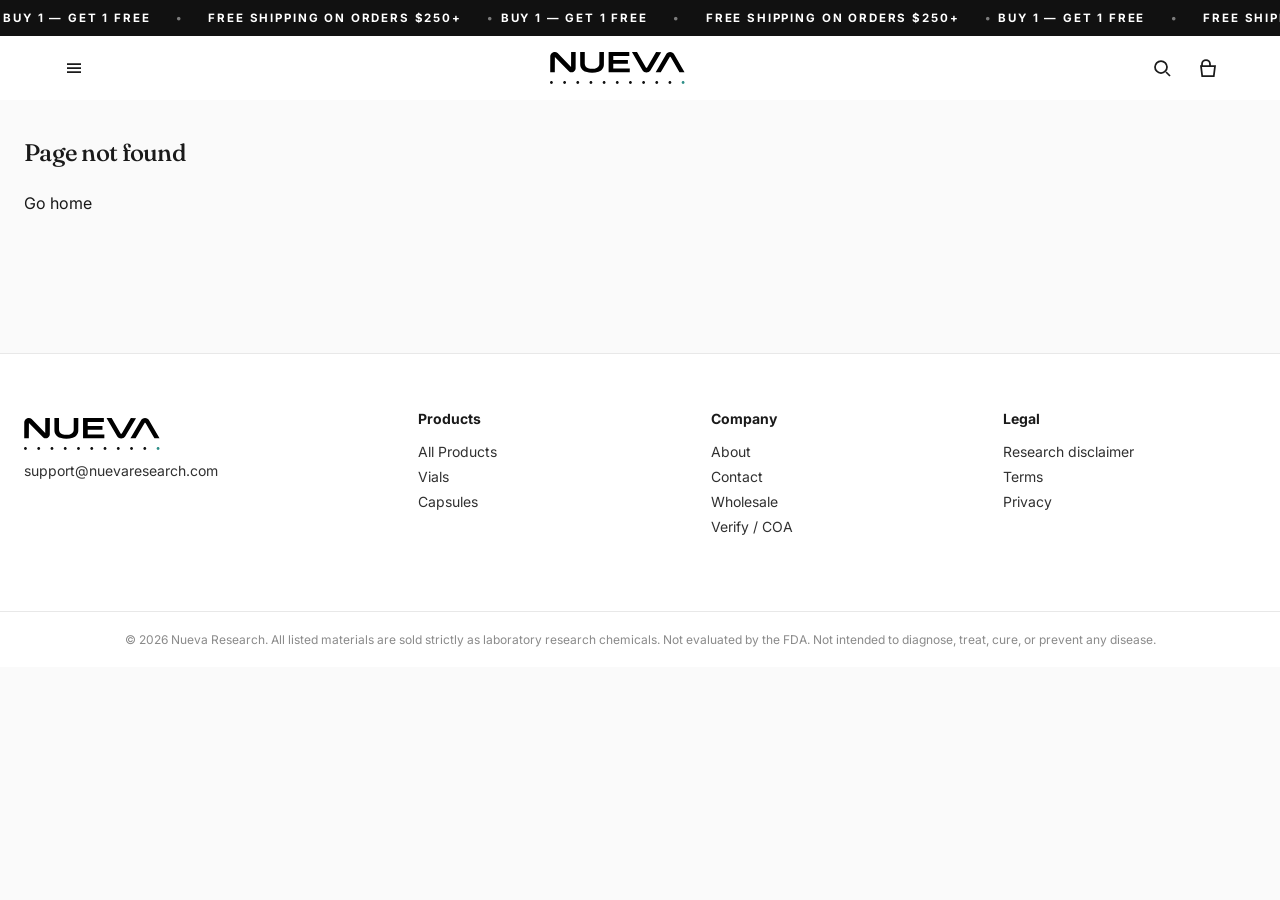
<file: index.html>
<!DOCTYPE html>
<html lang="en">
<head>
  <meta charset="utf-8">
  <meta name="viewport" content="width=device-width, initial-scale=1">
  <title>Nueva Research — research-grade peptides</title>
  <meta name="description" content="Research-grade peptides with HPLC/MS lot documentation. Research use only.">
  <meta property="og:title" content="Nueva Research">
  <meta property="og:description" content="Research-grade peptides. Research use only.">
  <meta property="og:type" content="website">
  <link rel="icon" href="/favicon.svg" type="image/svg+xml">
  <link rel="preconnect" href="https://fonts.googleapis.com">
  <link rel="preconnect" href="https://fonts.gstatic.com" crossorigin>
  <link href="https://fonts.googleapis.com/css2?family=Fraunces:opsz,wght@9..144,400;500;600&family=Inter:wght@400;500;600;700;800&display=swap" rel="stylesheet">
  <link rel="stylesheet" href="/css/site.css?v=20260916p">
</head>
<body>
  <div id="chrome"></div>
  <main id="app"></main>
  <script src="/js/app.js?v=20260916p"></script>
  <script src="/js/app-2.js?v=20260916p"></script>
</body>
</html>
</file>
<file: css/site.css>
:root {
  --bg: #fafafa;
  --paper: #ffffff;
  --well: #ffffff;
  --ink: #1a1a1a;
  --ink-2: #303030;
  --muted: #8a8a8a;
  --line: #e8e8e8;
  --display: "Fraunces", "Times New Roman", serif;
  --sans: "Inter", system-ui, sans-serif;
}
* { box-sizing: border-box; }
html, body { margin: 0; background: var(--bg); color: var(--ink); font-family: var(--sans); -webkit-font-smoothing: antialiased; }
button { font: inherit; cursor: pointer; background: none; border: 0; color: inherit; }
a { color: inherit; text-decoration: none; }
img { max-width: 100%; display: block; }
h1, h2, h3 { font-family: var(--display); font-weight: 500; letter-spacing: -0.03em; line-height: 1.08; margin: 0; }
.banner { background: var(--ink); color: var(--paper); text-align: center; font-size: 11px; font-weight: 500; letter-spacing: .14em; text-transform: uppercase; padding: 8px 16px; }
header.top { position: sticky; top: 0; z-index: 40; background: rgba(255,255,255,.92); backdrop-filter: blur(12px); border-bottom: 1px solid var(--line); }
.bar { max-width: 1280px; margin: 0 auto; height: 72px; display: flex; align-items: center; justify-content: space-between; padding: 0 24px; }
.logo { font-family: var(--display); font-size: 28px; letter-spacing: -0.045em; text-transform: lowercase; }
.icon { width: 44px; height: 44px; display: grid; place-items: center; position: relative; }
.icon svg { display: block; }
.badge { position: absolute; top: 6px; right: 6px; width: 16px; height: 16px; border-radius: 99px; background: var(--ink); color: var(--paper); font-size: 10px; display: grid; place-items: center; }
main { min-height: 60vh; }
.wrap { max-width: 1280px; margin: 0 auto; padding: 40px 24px; }
.hero { display: grid; gap: 40px; align-items: center; padding: 48px 24px 64px; max-width: 1280px; margin: 0 auto; }
@media (min-width: 960px) { .hero { grid-template-columns: 1.05fr 1fr; padding-top: 72px; gap: 24px; } }
.hero h1 { font-size: clamp(42px, 6.4vw, 76px); }
.lede { margin-top: 24px; font-size: 17px; color: var(--muted); max-width: 360px; line-height: 1.6; }
.btn { display: inline-flex; align-items: center; justify-content: center; height: 48px; padding: 0 28px; border-radius: 999px; background: var(--ink); color: var(--paper); font-size: 14px; font-weight: 500; margin-top: 8px; }
.btn.ghost { background: transparent; color: var(--ink); border: 1px solid var(--line); }
.stack { position: relative; height: 460px; max-width: 520px; width: 100%; margin: 0 auto; }
.stack a { position: absolute; width: 58%; background: #fff; border-radius: 12px; overflow: hidden; box-shadow: 0 22px 50px -18px rgba(26,26,26,.28); outline: 1px solid rgba(0,0,0,.06); }
.stack a:nth-child(1) { top: 4%; left: 30%; transform: rotate(8deg); z-index: 2; width: 56%; }
.stack a:nth-child(2) { top: 18%; left: 0; transform: rotate(-8deg); z-index: 3; width: 60%; }
.stack a:nth-child(3) { top: 50%; left: 36%; transform: rotate(5deg); z-index: 1; width: 54%; }
.stack img { aspect-ratio: 5 / 4; object-fit: contain; padding: 16px; background: #fff; }
.stats { border-top: 1px solid var(--line); border-bottom: 1px solid var(--line); background: var(--paper); }
.stats .inner { max-width: 1280px; margin: 0 auto; display: grid; }
@media (min-width: 700px) { .stats .inner { grid-template-columns: repeat(3, 1fr); } }
.stats div { text-align: center; padding: 32px 12px; }
@media (min-width: 700px) { .stats div + div { border-left: 1px solid var(--line); } }
.stats strong { display: block; font-family: var(--display); font-size: 32px; font-weight: 500; }
.stats span { color: var(--muted); font-size: 14px; }
.section-head { display: flex; justify-content: space-between; align-items: flex-end; gap: 16px; margin-bottom: 40px; }
.section-head h2 { font-size: 36px; }
.grid { display: grid; grid-template-columns: repeat(2, 1fr); gap: 40px 24px; }
@media (min-width: 960px) { .grid { grid-template-columns: repeat(4, 1fr); } }
.card .photo { aspect-ratio: 1; background: var(--paper); overflow: hidden; }
.card img { width: 100%; height: 100%; object-fit: contain; padding: 8%; transition: transform .45s ease; }
.card:hover img { transform: scale(1.03); }
.card .meta { padding: 0.8rem 1rem 0.2rem 0.15rem; }
.card-copy {
  display: block;
  padding: 0.8rem 1rem 0.2rem 0.15rem;
}
.plus { width: 36px; height: 36px; border-radius: 99px; border: 1px solid var(--line); display: grid; place-items: center; flex-shrink: 0; font-size: 20px; line-height: 1; background: var(--paper); }
.card-plus, .plus.card-plus {
  position: absolute;
  right: 0.7rem;
  bottom: 0.7rem;
  z-index: 3;
  box-shadow: 0 6px 16px rgba(17, 24, 39, 0.08);
}
.card-name {
  margin: 0;
  font-family: var(--sans);
  font-size: 1.12rem;
  font-weight: 800;
  letter-spacing: -0.035em;
  line-height: 1.15;
  color: #111827;
}
.card-strength {
  display: block;
  margin-top: 0.18rem;
  font-size: 0.82rem;
  font-weight: 600;
  letter-spacing: 0.01em;
  color: #6b7280;
}
.card-price {
  display: flex;
  align-items: baseline;
  flex-wrap: wrap;
  gap: 0.4rem 0.5rem;
  margin: 0.55rem 0 0;
}
.card-price strong {
  font-size: 1.55rem;
  font-weight: 800;
  letter-spacing: -0.045em;
  line-height: 1;
  color: #111827;
  font-variant-numeric: tabular-nums;
}
.card-price s {
  font-size: 0.95rem;
  font-weight: 500;
  color: #9ca3af;
  text-decoration: line-through;
}
.plus { width: 36px; height: 36px; border-radius: 99px; border: 1px solid var(--line); display: grid; place-items: center; flex-shrink: 0; font-size: 20px; line-height: 1; background: var(--paper); }
.plus:hover { background: var(--ink); color: var(--paper); }
.trust { background: var(--paper); border-top: 1px solid var(--line); }
.trust .inner { max-width: 1280px; margin: 0 auto; display: grid; gap: 40px; padding: 80px 24px; text-align: center; }
@media (min-width: 800px) { .trust .inner { grid-template-columns: repeat(3, 1fr); } }
.trust h3 { font-size: 26px; margin-top: 0; }
.trust p { color: var(--muted); font-size: 14px; line-height: 1.6; max-width: 280px; margin: 12px auto 0; }
footer { border-top: 1px solid var(--line); background: var(--paper); margin-top: 80px; }
.foot { max-width: 1280px; margin: 0 auto; display: grid; gap: 40px; padding: 56px 24px; }
@media (min-width: 800px) { .foot { grid-template-columns: 1.4fr 1fr 1fr 1fr; } }
.foot h4 { font-size: 14px; margin: 0 0 16px; }
.foot a, .foot p { display: block; font-size: 14px; color: var(--ink-2); margin: 8px 0; }
.legal { border-top: 1px solid var(--line); text-align: center; font-size: 12px; color: var(--muted); padding: 20px; }
.searchrow { display: flex; flex-wrap: wrap; gap: 12px; justify-content: flex-end; align-items: center; margin: 32px 0 16px; }
.searchrow input, .searchrow select { border: 1px solid var(--line); background: var(--paper); border-radius: 999px; padding: 11px 18px; font-size: 14px; outline: none; }
.searchrow input { display: none; }
.tabs { display: flex; gap: 4px; border-bottom: 1px solid var(--line); margin-bottom: 40px; }
.tabs button { position: relative; padding: 0 20px 14px; font-size: 12px; letter-spacing: .16em; text-transform: uppercase; color: var(--muted); border-bottom: 2px solid transparent; }
.tabs button.on { color: var(--ink); border-color: var(--ink); font-weight: 600; }
.tabs button.on::after { content: ""; position: absolute; left: 50%; bottom: -7px; width: 0; height: 0; border: 5px solid transparent; border-top-color: var(--ink); transform: translateX(-50%); }
.pdp { display: grid; gap: 40px; }
@media (min-width: 900px) { .pdp { grid-template-columns: 1fr 1fr; } }
.pdp .photo { background: var(--paper); overflow: hidden; }
.pdp img { aspect-ratio: 1; object-fit: contain; padding: 8%; }
.price { font-size: 30px; font-weight: 500; margin: 16px 0; }
.sizes { display: flex; flex-wrap: wrap; gap: 8px; margin: 24px 0; }
.sizes button { border: 1px solid var(--line); border-radius: 999px; padding: 8px 16px; font-size: 14px; background: var(--paper); }
.sizes button.on { background: var(--ink); color: var(--paper); border-color: var(--ink); }
.qty { display: flex; gap: 12px; align-items: center; margin-top: 24px; }
.qty .step { display: flex; align-items: center; height: 48px; border: 1px solid var(--line); border-radius: 999px; background: var(--paper); }
.qty .step button { width: 48px; font-size: 18px; }
.drawer-bg { position: fixed; inset: 0; background: rgba(26,26,26,.4); z-index: 60; }
.drawer { position: fixed; top: 0; bottom: 0; width: min(100%, 400px); background: var(--paper); z-index: 70; display: flex; flex-direction: column; }
.drawer.right { right: 0; }
.drawer.left { left: 0; }
.drawer header { display: flex; justify-content: space-between; align-items: center; padding: 16px 20px; border-bottom: 1px solid var(--line); font-size: 13px; font-weight: 700; letter-spacing: .12em; text-transform: uppercase; }
.drawer .body { flex: 1; overflow: auto; padding: 16px 20px; }
.line { display: flex; gap: 12px; padding: 16px 0; border-bottom: 1px solid var(--line); }
.line img { width: 72px; height: 72px; object-fit: contain; background: var(--paper); border-radius: 8px; }
.gate { position: fixed; inset: 0; background: var(--bg); z-index: 80; display: grid; place-items: center; padding: 40px 24px; overflow: auto; }
.gate .panel { background: transparent; max-width: 420px; width: 100%; padding: 0; border-radius: 0; }
.gate .panel h2 { font-size: 30px; margin-top: 40px; }
.gate label { display: flex; gap: 12px; align-items: flex-start; font-size: 14px; line-height: 1.5; margin: 16px 0; }
.gate .brand { font-family: var(--display); font-size: 34px; letter-spacing: -0.045em; text-transform: lowercase; text-align: center; }
.gate .sub { text-align: center; font-size: 11px; letter-spacing: .18em; text-transform: uppercase; color: var(--muted); margin-top: 8px; }
.search-drop { border-top: 1px solid var(--line); padding: 12px 24px; background: var(--paper); }
.search-drop input { width: 100%; max-width: 1280px; margin: 0 auto; display: block; border: 1px solid var(--line); border-radius: 999px; padding: 10px 18px; outline: none; }
.empty { text-align: center; padding: 48px 16px; }
.muted { color: var(--muted); }
.back { display: inline-flex; gap: 6px; color: var(--muted); font-size: 14px; margin-bottom: 24px; }
.pay { display:flex; flex-wrap:wrap; align-items:center; gap:8px; margin-top:14px; font-size:12px; color:var(--muted); }
.pay b { display:inline-flex; min-width:44px; height:28px; align-items:center; justify-content:center; border:1px solid var(--line); border-radius:4px; padding:0 6px; font-size:10px; color:var(--ink); font-weight:600; }
.chips { display:flex; flex-wrap:wrap; gap:8px; margin-top:20px; }
.chips span { border:1px solid var(--line); border-radius:999px; padding:6px 12px; font-size:11px; }
.mono { font-family: ui-monospace, SFMono-Regular, Menlo, monospace; font-size:13px; color:var(--muted); margin-top:16px; line-height:1.6; }
.pdp-total { display:flex; justify-content:space-between; align-items:flex-end; border-top:1px solid var(--line); margin-top:28px; padding-top:16px; }
.pdp-total strong { font-size:30px; font-weight:500; }
.pdp-total span { font-size:11px; letter-spacing:.16em; color:var(--muted); }
.coa { position:absolute; top:16px; right:16px; z-index:2; border:1px solid var(--line); background:#fff; border-radius:999px; padding:6px 12px; font-size:11px; font-weight:600; letter-spacing:.12em; }
.pdp .photo { position:relative; }
.sku { display:grid; grid-template-columns:80px 1fr; gap:6px; margin-top:20px; font-size:14px; }
.sku dt { color:var(--muted); }
.research { max-width:720px; margin:64px auto 0; border-top:1px solid var(--line); padding-top:48px; }
.research h2 { font-size:32px; }
.research h3 { font-size:18px; margin:28px 0 8px; }
.research p { color:var(--ink-2); line-height:1.7; }
.check { display:grid; gap:48px; }
@media (min-width: 960px) { .check { grid-template-columns: 1.15fr .85fr; } }
.check h1 { font-size:32px; margin:16px 0 8px; }
.check h3 { font-size:14px; margin:24px 0 10px; }
.check input { width:100%; height:48px; border:1px solid var(--line); border-radius:8px; padding:0 14px; font:inherit; background:#fff; margin-top:8px; }
.check .two { display:grid; grid-template-columns:1fr 1fr; gap:12px; }
.ship { display:flex; justify-content:space-between; border:1px solid var(--ink); border-radius:8px; padding:14px 16px; font-size:14px; }
.summary { border:1px solid var(--line); border-radius:12px; padding:20px; background:#fff; height:fit-content; }
.summary .line { border-bottom:1px solid var(--line); }
.sum { display:flex; justify-content:space-between; margin-top:10px; font-size:14px; }
.sum.total { font-size:16px; font-weight:600; margin-top:16px; padding-top:12px; border-top:1px solid var(--line); }
.sizes button { min-width:108px; border-radius:12px; text-align:left; padding:12px 16px; }
.sizes button small { opacity:.8; }
.kicker { font-size:11px; font-weight:500; letter-spacing:.18em; text-transform:uppercase; color:var(--muted); }
.pdp-wrapper { max-width: 1200px; margin: 0 auto; padding: 2rem; font-family: -apple-system, sans-serif; color: #111827; }
.breadcrumb { font-size: 0.875rem; color: #6b7280; margin-bottom: 2rem; }
.breadcrumb a { color: #374151; text-decoration: none; }
.pdp-container { display: grid; grid-template-columns: 1fr 1fr; gap: 4rem; }
.product-gallery .main-image img { width: 100%; border-radius: 4px; border: 1px solid #e5e7eb; background: #fff; }
.thumbnail-list { display: flex; gap: 1rem; margin-top: 1rem; }
.thumbnail-list img { width: 80px; height: 80px; object-fit: cover; border: 1px solid #e5e7eb; cursor: pointer; }
.thumbnail-list img.active-thumb { border-color: #111827; }
.product-title { font-size: 2rem; font-weight: 700; margin-bottom: 0.5rem; font-family: -apple-system, sans-serif; letter-spacing: -0.02em; }
.product-price { font-size: 1.5rem; font-weight: 600; margin-bottom: 1.5rem; }
.trust-signals { background-color: #f9fafb; padding: 1rem; border-radius: 4px; margin-bottom: 2rem; display: flex; flex-direction: column; gap: 0.5rem; }
.badge { color: #059669; font-weight: 600; }
.coa-link { color: #2563eb; text-decoration: underline; font-weight: 500; }
.add-to-cart-form { margin-bottom: 3rem; }
.quantity-selector label { font-size: 0.875rem; font-weight: 600; }
.qty-controls { display: flex; align-items: center; border: 1px solid #d1d5db; width: fit-content; border-radius: 4px; margin-top: 0.5rem; margin-bottom: 1.5rem; }
.qty-controls button, .qty-controls input { border: none; background: transparent; padding: 0.75rem 1rem; text-align: center; }
.qty-controls input { width: 4rem; }
.btn-primary-pdp { background-color: #111827; color: #ffffff; width: 100%; padding: 1rem; font-size: 1.125rem; font-weight: 600; text-transform: uppercase; cursor: pointer; border: none; border-radius: 4px; transition: background-color 0.2s; }
.btn-primary-pdp:hover { background-color: #374151; }
.product-accordion details { border-top: 1px solid #e5e7eb; padding: 1rem 0; }
.product-accordion summary { font-weight: 600; cursor: pointer; list-style: none; }
.accordion-content { margin-top: 1rem; color: #4b5563; line-height: 1.6; }
.strength-list { display: flex; flex-wrap: wrap; gap: 0.5rem; margin: 0.5rem 0 1.25rem; }
.strength { border: 1px solid #d1d5db; background: #fff; padding: 0.5rem 0.9rem; font-size: 0.875rem; cursor: pointer; border-radius: 4px; }
.strength.on { background: #111827; color: #fff; border-color: #111827; }
@media (max-width: 768px) { .pdp-container { grid-template-columns: 1fr; gap: 2rem; } }

.amino-pdp {
  max-width: 1180px;
  margin: 0 auto;
  padding: 1.5rem 1.25rem 4rem;
  display: grid;
  gap: 2.5rem;
  color: #111827;
  font-family: Inter, -apple-system, sans-serif;
}
@media (min-width: 960px) {
  .amino-pdp { grid-template-columns: 1.05fr 0.95fr; gap: 4rem; padding-top: 2rem; }
}
.amino-well {
  position: relative;
  background: #f7f7f8;
  border-radius: 1.25rem;
  overflow: hidden;
  aspect-ratio: 1;
  display: grid;
  place-items: center;
}
.amino-sale {
  position: absolute;
  top: 1rem;
  left: 1rem;
  z-index: 2;
  background: #ef4444;
  color: #fff;
  font-size: 0.75rem;
  font-weight: 800;
  border-radius: 999px;
  padding: 0.28rem 0.55rem;
  letter-spacing: 0.02em;
}
.bogo-banner {
  background: #ecfdf5;
  border: 1px solid #bbf7d0;
  border-radius: 1rem;
  padding: 1rem 1.2rem;
  margin: 0 0 1.5rem;
}
.bogo-banner strong {
  display: block;
  color: #15803d;
  font-size: 1.08rem;
  font-weight: 800;
  margin-bottom: 0.2rem;
}
.bogo-banner p {
  margin: 0;
  color: #16a34a;
  font-size: 0.95rem;
  font-weight: 500;
}
.bogo-pill {
  display: inline-block;
  margin-left: 0.4rem;
  background: #22c55e;
  color: #fff;
  font-size: 0.62rem;
  font-weight: 800;
  letter-spacing: 0.08em;
  border-radius: 0.35rem;
  padding: 0.16rem 0.4rem;
  vertical-align: middle;
}
.amino-price .was {
  color: #9ca3af;
  text-decoration: line-through;
  font-size: 1.35rem;
  font-weight: 600;
  letter-spacing: 0;
}
.bogo-copy {
  color: #16a34a;
  font-weight: 600;
  font-size: 0.98rem;
  line-height: 1.45;
  margin: 0.35rem 0 0.4rem;
}
.amino-save {
  display: inline-block;
  margin-top: 0.5rem;
  background: #dcfce7;
  color: #15803d;
  font-size: 0.78rem;
  font-weight: 700;
  font-style: normal;
  border-radius: 999px;
  padding: 0.2rem 0.55rem;
}
.amino-total > div:first-child { display: flex; flex-direction: column; align-items: flex-start; }
.amino-well img { width: 86%; height: 86%; object-fit: contain; }
.amino-thumbs { display: flex; gap: 0.75rem; margin-top: 0.9rem; }
.amino-thumbs button {
  width: 72px; height: 72px; padding: 0; border-radius: 0.7rem;
  border: 1px solid #e5e7eb; overflow: hidden; background: #fff;
}
.amino-thumbs button.on { border-color: #111827; box-shadow: 0 0 0 1px #111827; }
.amino-thumbs img { width: 100%; height: 100%; object-fit: cover; }
.amino-thumbs img.coa-thumb { object-position: top center; }
.amino-buy { position: relative; }
.amino-buy-head {
  display: flex;
  align-items: flex-start;
  justify-content: space-between;
  gap: 1rem;
}
.amino-heart {
  width: 44px;
  height: 44px;
  border: 1px solid #e5e7eb;
  border-radius: 999px;
  background: #fff;
  color: #111827;
  display: grid;
  place-items: center;
  flex-shrink: 0;
}
.amino-heart.on { color: #111827; }
.amino-kicker {
  font-size: 0.95rem; font-style: italic; color: #9ca3af; margin: 0.35rem 0 0.15rem;
  font-family: Georgia, "Times New Roman", serif;
}
.amino-title {
  font-family: Inter, -apple-system, sans-serif !important;
  font-size: clamp(2.6rem, 5.4vw, 3.65rem);
  font-weight: 800;
  letter-spacing: -0.045em;
  line-height: 0.92;
  color: #111827;
  margin: 0 0 1.1rem;
}
.amino-verified {
  display: inline-flex; align-items: center; gap: 0.45rem;
  background: #ecfdf5; color: #059669; border-radius: 999px;
  padding: 0.4rem 0.95rem; font-size: 0.86rem; font-weight: 600; margin-bottom: 0.95rem;
}
.amino-verified::before { content: "✓"; font-weight: 700; }
.amino-chips { display: flex; flex-wrap: wrap; gap: 0.55rem; margin-bottom: 1.15rem; }
.amino-chips span {
  border: 1px solid #e5e7eb; border-radius: 999px; padding: 0.42rem 0.9rem;
  font-size: 0.82rem; color: #4b5563; letter-spacing: 0.01em;
}
.amino-chips .pure { color: #059669; }
.amino-short { color: #374151; font-size: 1.05rem; margin: 0 0 1.6rem; }
.amino-field { margin: 1.35rem 0 1.1rem; }
.amino-field p { font-size: 0.98rem; font-weight: 700; margin: 0 0 0.65rem; color: #111827; }
.amino-strength { display: flex; flex-wrap: wrap; gap: 0.55rem; }
.amino-strength button {
  min-width: 108px; border: 1.5px solid #d1d5db; background: #fff;
  border-radius: 0.8rem; padding: 0.78rem 1.1rem; font-weight: 600; font-size: 0.98rem;
  color: #111827;
}
.amino-strength button.on { border-color: #111827; box-shadow: 0 0 0 1px #111827; }
.amino-price {
  font-size: 2.15rem; font-weight: 800; letter-spacing: -0.03em;
  margin: 0.2rem 0 0.15rem; display: flex; align-items: baseline; gap: 0.45rem;
}
.amino-price small { font-size: 1rem; font-weight: 500; color: #6b7280; }
.amino-qty { display: flex; align-items: center; gap: 0.85rem; }
.amino-qty button {
  width: 52px; height: 52px; border: 1px solid #e5e7eb; border-radius: 0.8rem;
  background: #fff; font-size: 1.25rem; color: #111827;
}
.amino-qty span {
  min-width: 1.5rem; text-align: center; font-size: 1.15rem; font-weight: 500;
}
.amino-total {
  display: flex; justify-content: space-between; align-items: center;
  gap: 1rem; background: #f0fdf4; border: 1px solid #bbf7d0;
  border-radius: 1rem; padding: 1.15rem 1.25rem; margin: 1.5rem 0 1.1rem;
}
.amino-total strong { display: block; font-size: 1.02rem; color: #111827; }
.amino-total span { color: #16a34a; font-size: 0.92rem; font-weight: 500; }
.amino-total-price { text-align: right; font-size: 2rem; font-weight: 800; letter-spacing: -0.03em; line-height: 1; }
.amino-total-price small {
  display: block; font-size: 0.68rem; font-weight: 700; letter-spacing: 0.16em;
  color: #9ca3af; margin-top: 0.35rem;
}
.amino-atc {
  width: 100%; background: #111827; color: #fff; border: 0;
  border-radius: 0.85rem; padding: 1rem; font-size: 1.05rem; font-weight: 700;
}
.amino-atc:hover { background: #1f2937; }
.amino-coa {
  display: block; width: 100%; margin-top: 0.75rem; background: none; border: 0;
  color: #2563eb; text-decoration: underline; font-weight: 600; font-size: 0.9rem;
}
.coa-image { width: 100%; border-radius: 8px; border: 1px solid #e5e7eb; background: #f3f4f6; display: block; }
.coa-download {
  display: inline-block;
  margin: 0.85rem 0 0;
  color: #2563eb;
  font-weight: 700;
  text-decoration: underline;
}
.modal-overlay {
  display: none; position: fixed; inset: 0; z-index: 80;
  align-items: center; justify-content: center;
  background: rgba(17, 24, 39, 0.55); padding: 1.5rem;
}
.modal-content {
  background: #fff; color: #111827; width: min(720px, 100%);
  max-height: 90vh; overflow: auto; border-radius: 12px;
}
.modal-header {
  display: flex; justify-content: space-between; align-items: center;
  gap: 1rem; padding: 1rem 1.25rem; border-bottom: 1px solid #e5e7eb;
}
.close-modal { font-size: 1.75rem; line-height: 1; background: none; border: 0; cursor: pointer; }
.modal-body { padding: 1.25rem; }
.coa-sheet { border: 1px solid #e5e7eb; padding: 1.25rem; background: #f9fafb; }
.coa-sheet dl { display: grid; gap: 0.5rem; }
.coa-sheet dl div { display: grid; grid-template-columns: 140px 1fr; font-size: 0.9rem; }
.coa-sheet dt { color: #6b7280; }
.coa-sheet dd { margin: 0; font-family: ui-monospace, Menlo, monospace; }
.checkout-page { background: #f4f4f5; }
.checkout-grid {
  max-width: 1100px; margin: 0 auto; padding: 2rem 1.25rem 4rem;
  display: grid; gap: 2rem;
}
@media (min-width: 960px) {
  .checkout-grid { grid-template-columns: 1.15fr 0.85fr; gap: 3rem; }
}
.checkout-grid h1 {
  font-family: Inter, sans-serif !important; font-weight: 800; font-size: 1.75rem;
  letter-spacing: -0.03em; margin: 0.3rem 0 0.4rem;
}
.checkout-grid label { display: block; font-size: 0.8rem; font-weight: 600; margin: 0.9rem 0 0.35rem; }
.checkout-grid input {
  width: 100%; height: 48px; border: 1px solid #d1d5db; border-radius: 8px;
  padding: 0 14px; background: #fff; font: inherit;
}
.checkout-split { display: grid; grid-template-columns: 1fr 1fr; gap: 0.75rem; }
.checkout-pay {
  width: 100%; margin-top: 1.25rem; height: 52px; border: 0; border-radius: 8px;
  background: #111827; color: #fff; font-weight: 700; font-size: 1rem;
}
.checkout-summary {
  background: #fff; border: 1px solid #e5e7eb; border-radius: 12px;
  padding: 1.25rem; height: fit-content;
}
.checkout-line { display: flex; gap: 0.75rem; padding: 0.85rem 0; border-bottom: 1px solid #f3f4f6; }
.checkout-line img { width: 64px; height: 64px; object-fit: contain; background: #f7f7f8; border-radius: 8px; }
.checkout-sumrow { display: flex; justify-content: space-between; margin-top: 0.6rem; font-size: 0.95rem; }
.checkout-sumrow.total { font-size: 1.15rem; font-weight: 800; margin-top: 1rem; padding-top: 0.85rem; border-top: 1px solid #e5e7eb; }

.amino-header {
  display: grid;
  grid-template-columns: 44px 1fr 88px;
  align-items: center;
  height: 64px;
  max-width: 1200px;
  margin: 0 auto;
  padding: 0 0.75rem;
  background: #fff;
}
.amino-logo {
  justify-self: center;
  font-family: "Fraunces", Georgia, serif;
  font-size: 1.7rem;
  letter-spacing: -0.04em;
  text-transform: lowercase;
  line-height: 1;
  color: #111827;
}
.home-hero {
  position: relative;
  min-height: calc(100svh - 64px);
  background: #070b14;
  color: inherit;
  overflow: hidden;
}
.home-hero-img {
  position: absolute;
  inset: 0;
  width: 100%;
  height: 100%;
  object-fit: cover;
  object-position: 78% center;
}
.home-hero::after {
  content: "";
  position: absolute;
  inset: 0;
  background: linear-gradient(
    90deg,
    rgba(7, 11, 20, 0.72) 0%,
    rgba(7, 11, 20, 0.28) 42%,
    rgba(7, 11, 20, 0.05) 68%,
    transparent 100%
  );
}
.home-hero-copy {
  position: relative;
  z-index: 1;
  max-width: 1180px;
  margin: 0 auto;
  padding: 3.5rem 1.25rem 4.5rem;
}
.home-kicker {
  display: inline-flex;
  align-items: center;
  border: 1px solid rgba(255, 255, 255, 0.3);
  border-radius: 999px;
  padding: 0.4rem 0.95rem;
  font-size: 0.68rem;
  letter-spacing: 0.18em;
  text-transform: uppercase;
  color: rgba(255, 255, 255, 0.9);
}
.home-hero h1 {
  font-family: Inter, sans-serif !important;
  font-weight: 800;
  font-size: clamp(2.85rem, 10vw, 5.1rem);
  line-height: 0.92;
  letter-spacing: -0.045em;
  margin: 1.05rem 0 1.5rem;
  max-width: 11ch;
}
.home-hero h1 em { color: #5ec4b6; font-style: normal; }
.home-cta { display: flex; flex-wrap: wrap; gap: 0.85rem 1.15rem; align-items: center; }
.home-cta-fill {
  background: #5aaea8;
  color: #fff;
  font-weight: 800;
  letter-spacing: 0.1em;
  text-transform: uppercase;
  padding: 0.95rem 1.35rem;
  border-radius: 0.65rem;
  font-size: 0.78rem;
}
.home-cta-ghost {
  color: #fff;
  font-weight: 800;
  letter-spacing: 0.12em;
  text-transform: uppercase;
  font-size: 0.78rem;
}
.home-note {
  margin: 1.35rem 0 0;
  font-size: 0.66rem;
  letter-spacing: 0.18em;
  text-transform: uppercase;
  color: rgba(255, 255, 255, 0.55);
}
.home-trust {
  display: grid;
  grid-template-columns: repeat(3, 1fr);
  gap: 0.4rem;
  max-width: 1100px;
  margin: 0 auto;
  padding: 1.15rem 0.85rem 1.25rem;
}
.home-trust article {
  display: flex;
  gap: 0.45rem;
  align-items: flex-start;
  min-width: 0;
}
.home-trust-icon { width: 22px; height: 22px; color: #5aaea8; flex-shrink: 0; margin-top: 2px; }
.home-trust h3 { font-size: 0.78rem; font-weight: 800; margin: 0; letter-spacing: -0.02em; line-height: 1.2; }
.home-trust p {
  font-size: 0.58rem;
  letter-spacing: 0.1em;
  text-transform: uppercase;
  color: #9ca3af;
  margin: 0.2rem 0 0;
  font-weight: 600;
}
@media (min-width: 768px) {
  .home-trust { padding: 1.6rem 1.5rem; gap: 1rem; }
  .home-trust article { gap: 0.85rem; }
  .home-trust-icon { width: 28px; height: 28px; }
  .home-trust h3 { font-size: 1.08rem; }
  .home-trust p { font-size: 0.7rem; letter-spacing: 0.14em; }
}
.home-best { max-width: 1180px; margin: 0 auto; padding: 0.5rem 0 3rem; }
.home-best-head {
  display: grid;
  grid-template-columns: 1fr auto;
  align-items: end;
  gap: 0.35rem 1rem;
  padding: 0 1.25rem 1.1rem;
  position: relative;
}
.home-best-head p {
  grid-column: 1;
  font-size: 0.75rem;
  letter-spacing: 0.18em;
  text-transform: uppercase;
  color: #d1d5db;
  font-weight: 700;
  margin: 0;
}
.home-best-head h2 {
  grid-column: 1;
  font-size: 2rem;
  font-weight: 800;
  letter-spacing: -0.03em;
  margin: 0;
}
.home-best-nav { grid-column: 2; grid-row: 1 / span 2; display: flex; gap: 0.45rem; align-self: center; }
.home-best-nav button {
  width: 40px; height: 40px; border-radius: 999px; border: 1px solid #e5e7eb;
  background: #fff; display: grid; place-items: center;
}
.home-best-row {
  display: flex;
  gap: 1.15rem;
  overflow-x: auto;
  scroll-snap-type: x mandatory;
  padding: 0 1.35rem 0.85rem;
  scrollbar-width: none;
}
.home-best-row::-webkit-scrollbar { display: none; }
.home-best-card { flex: 0 0 78%; scroll-snap-align: start; }
@media (min-width: 640px) { .home-best-card { flex-basis: 42%; } }
@media (min-width: 1024px) { .home-best-card { flex-basis: 23.5%; } }
.home-cats { max-width: 1180px; margin: 0 auto; padding: 1.4rem 1.25rem 3rem; }
.home-cats h2 { font-size: 1.7rem; font-weight: 800; letter-spacing: -0.03em; margin: 0 0 1rem; }
.home-cat-grid { display: grid; grid-template-columns: 1fr 1fr; gap: 0.65rem; }
@media (min-width: 768px) { .home-cat-grid { grid-template-columns: repeat(3, 1fr); } }
.home-cat {
  display: flex;
  align-items: center;
  min-height: 58px;
  border: 1px solid #e5e7eb;
  border-radius: 0.9rem;
  padding: 1.05rem 1rem;
  font-size: 0.98rem;
  font-weight: 700;
  line-height: 1.25;
  background: #fff;
  box-shadow: 0 1px 2px rgba(17, 24, 39, 0.04);
}
.home-strip {
  background: #070b14;
  color: #fff;
  text-align: center;
  padding: 2.4rem 1.25rem;
}
.home-strip p { font-size: 1.35rem; font-weight: 800; margin: 0 0 0.9rem; letter-spacing: -0.03em; }
.home-strip a {
  display: inline-flex;
  background: #5aaea8;
  color: #fff;
  font-weight: 800;
  letter-spacing: 0.1em;
  text-transform: uppercase;
  font-size: 0.75rem;
  padding: 0.85rem 1.25rem;
  border-radius: 0.65rem;
}



header.top { border-bottom: 0; background: #fff; }
.photo { position: relative; background: #f7f7f8; border-radius: 12px; }
.card-bogo { position: absolute; top: 16px; right: 12px; z-index: 2; background: #22c55e; color: #fff; font-size: 10px; font-weight: 800; padding: 2px 6px; border-radius: 6px; letter-spacing: .06em; }
.bogo-mini {
  display: inline-flex;
  margin-top: 0.5rem;
  padding: 0.28rem 0.6rem;
  background: #ecfdf5;
  color: #15803d;
  border: 1px solid #bbf7d0;
  font-size: 0.72rem;
  font-weight: 800;
  letter-spacing: 0.01em;
  border-radius: 999px;
}

.photo { background: #fff !important; }
.amino-well { background: #fff !important; }

.home-hero-inner { position: relative; z-index: 2; min-height: calc(100svh - 64px); max-width: 1240px; margin: 0 auto; padding: 2.4rem 1.15rem 0; }
.home-hero-stage { position: absolute; right: -10%; top: 4%; bottom: -8%; width: 78%; z-index: 1; }
.hero-vial { position: absolute; bottom: 4%; display: flex; flex-direction: column; align-items: center; text-align: center; }
.hero-vial img { width: 100%; height: auto; filter: drop-shadow(0 32px 48px rgba(0,0,0,.55)); }
.hero-vial span { margin-top: .35rem; background: rgba(255,255,255,.12); border: 1px solid rgba(255,255,255,.22); color: #fff; font-size: .7rem; font-weight: 700; padding: .28rem .7rem; border-radius: 999px; }
.hero-vial.front { right: 32%; width: 58%; z-index: 3; }
.hero-vial.back { right: 2%; width: 50%; z-index: 2; }
@media (min-width: 900px) {
  .home-hero-inner { display: grid; grid-template-columns: minmax(300px,.78fr) 1.22fr; align-items: center; padding: 1.5rem 1.5rem 0; }
  .home-hero-stage { position: relative; right: auto; top: auto; bottom: auto; width: auto; height: calc(100svh - 88px); }
  .hero-vial.front { width: 58%; right: 26%; bottom: 2%; }
  .hero-vial.back { width: 50%; right: -2%; bottom: 6%; }
}
.home-hero-copy { max-width: 22rem; }

.home-hero { background: radial-gradient(ellipse 50% 46% at 72% 78%, rgba(90,174,168,.16), transparent 70%), #f4f6f6 !important; color: #111827 !important; }
.home-hero-copy { color: #111827; }
.home-hero h1 { color: #111827 !important; }
.home-hero h1 em { color: #2f8f88 !important; }
.home-cta-fill { background: #111827 !important; }
.home-cta-ghost { color: #111827 !important; }
.home-kicker { color: #4b5563 !important; border-color: #d1d5db !important; background: #fff; }
.home-note { color: #9ca3af !important; }
.home-hero-stage { width: 88%; }
.hero-vial { height: 100%; bottom: 0; }
.hero-vial img { height: 86%; width: auto; max-width: none; filter: drop-shadow(0 18px 28px rgba(17,24,39,.18)); }
.hero-vial span { background: #fff; color: #111827; border: 1px solid #e5e7eb; }
.hero-vial.front { right: 18%; }
.hero-vial.back { right: -6%; height: 92%; }


/* === 2026-09-16 home / cart / ticker / nfc === */
html, body { overflow-x: hidden; }
.foot-logo { height: 32px; width: auto; display: block; margin-bottom: 12px; }
.check .logo { margin: 0 0 8px; line-height: 0; }
.check .logo img { height: 28px; width: auto; display: block; }
.tabs { overflow-x: auto; -webkit-overflow-scrolling: touch; scrollbar-width: none; }
.tabs::-webkit-scrollbar { display: none; }

.promo-ticker {
  background: #111111;
  color: #fff;
  overflow: hidden;
  height: 36px;
}
.promo-track {
  display: flex;
  width: max-content;
  height: 100%;
  align-items: center;
  animation: promo-ticker 32s linear infinite;
}
.promo-track p {
  display: flex;
  align-items: center;
  gap: 1.6rem;
  margin: 0;
  padding: 0 0.2rem;
  font-size: 0.72rem;
  font-weight: 700;
  letter-spacing: 0.16em;
  text-transform: uppercase;
  white-space: nowrap;
}
.promo-dot { opacity: 0.45; }
@keyframes promo-ticker {
  from { transform: translateX(0); }
  to { transform: translateX(-50%); }
}

.amino-logo {
  justify-self: center;
  display: flex !important;
  align-items: center;
  line-height: 0;
  font-size: 0 !important;
  text-transform: none !important;
}
.amino-logo img {
  height: 32px;
  width: auto;
  display: block;
}

.home-hero {
  position: relative;
  min-height: calc(100svh - 64px);
  background:
    radial-gradient(ellipse 42% 38% at 70% 72%, rgba(47, 143, 136, 0.12), transparent 62%),
    linear-gradient(180deg, #fbfaf7 0%, #eeeae3 100%) !important;
  color: #111827 !important;
  overflow: hidden;
}
.home-hero-inner {
  position: relative;
  z-index: 2;
  min-height: calc(100svh - 64px);
  max-width: 1320px;
  margin: 0 auto;
  padding: 2.2rem 1.1rem 0;
}
.home-hero-stage {
  position: absolute;
  right: -12%;
  top: 0;
  bottom: 0;
  width: 92% !important;
  z-index: 1;
}
.hero-floor {
  position: absolute;
  left: 10%;
  right: 4%;
  bottom: 7%;
  height: 16%;
  background: radial-gradient(ellipse at center, rgba(28, 25, 21, 0.16), transparent 68%);
  filter: blur(10px);
  pointer-events: none;
}
.hero-vial {
  position: absolute;
  display: flex;
  flex-direction: column;
  align-items: center;
  text-align: center;
  transform-origin: 50% 100%;
  height: auto;
}
.hero-vial img {
  height: 100% !important;
  width: auto;
  max-width: none;
  filter: drop-shadow(0 22px 30px rgba(28, 25, 21, 0.16));
  transition: transform 0.4s ease;
}
.hero-vial:hover img { transform: translateY(-12px); }
.hero-vial span {
  position: absolute;
  bottom: 11%;
  background: #fff !important;
  border: 1px solid #e7e2d9 !important;
  color: #1c1915 !important;
  font-size: 0.7rem;
  font-weight: 700;
  letter-spacing: 0.04em;
  padding: 0.28rem 0.75rem;
  border-radius: 999px;
  box-shadow: 0 8px 18px rgba(28, 25, 21, 0.08);
  white-space: nowrap;
}
.hero-vial.b { right: -6%; bottom: -12%; height: 105% !important; z-index: 3; transform: rotate(5deg); opacity: 0.95; }
.hero-vial.a {
  right: 14%;
  bottom: -18%;
  height: 132% !important;
  z-index: 4;
  transform: rotate(-3.5deg);
  opacity: 0.78;
  -webkit-mask-image: linear-gradient(90deg, transparent 0%, rgba(0,0,0,0.28) 18%, #000 48%);
  mask-image: linear-gradient(90deg, transparent 0%, rgba(0,0,0,0.28) 18%, #000 48%);
}
@media (min-width: 900px) {
  .home-hero-inner {
    display: grid;
    grid-template-columns: minmax(280px, 34%) 1fr;
    align-items: start;
    padding: 11vh 1.5rem 0;
  }
  .home-hero-stage {
    position: relative;
    right: auto;
    width: auto !important;
    height: calc(100svh - 64px);
    margin-top: -11vh;
  }
  .hero-vial.b { right: -12%; height: 118% !important; bottom: -14%; }
  .hero-vial.a { right: 12%; height: 142% !important; bottom: -22%; }
}
.home-hero::after { display: none; }
.home-hero::before {
  content: "";
  position: absolute;
  inset: 0 auto 0 0;
  width: min(58%, 640px);
  z-index: 2;
  pointer-events: none;
  background: linear-gradient(
    90deg,
    #fbfaf7 0%,
    rgba(251, 250, 247, 0.92) 42%,
    rgba(251, 250, 247, 0.55) 72%,
    transparent 100%
  );
}
.home-hero-copy {
  position: relative;
  z-index: 5;
  max-width: 26rem;
  padding: 0.35rem 1.5rem 1.5rem 0;
  color: #111827;
}
.home-kicker {
  display: inline-flex;
  align-items: center;
  gap: 0.55rem;
  border: 1px solid #e7e2d9 !important;
  border-radius: 999px;
  padding: 0.45rem 1rem 0.45rem 0.8rem;
  font-size: 0.68rem;
  letter-spacing: 0.18em;
  text-transform: uppercase;
  color: #1c1915 !important;
  background: #fff;
  box-shadow: 0 8px 20px rgba(28, 25, 21, 0.06);
}
.pulse-dot {
  width: 8px;
  height: 8px;
  border-radius: 50%;
  background: #22c55e;
  box-shadow: 0 0 0 0 rgba(34, 197, 94, 0.65);
  animation: pulse-dot 1.5s ease-out infinite;
  flex-shrink: 0;
}
@keyframes pulse-dot {
  0% { transform: scale(1); box-shadow: 0 0 0 0 rgba(34, 197, 94, 0.55); opacity: 1; }
  70% { transform: scale(1.05); box-shadow: 0 0 0 10px rgba(34, 197, 94, 0); opacity: 0.55; }
  100% { transform: scale(1); box-shadow: 0 0 0 0 rgba(34, 197, 94, 0); opacity: 1; }
}
.home-hero h1 {
  font-family: Inter, sans-serif !important;
  font-weight: 800;
  font-size: clamp(2.7rem, 8vw, 4.6rem);
  line-height: 0.92;
  letter-spacing: -0.045em;
  margin: 1.05rem 0 1.5rem;
  max-width: 11ch;
  color: #111827 !important;
  text-shadow: 0 1px 0 rgba(251, 250, 247, 0.8);
}
.home-hero h1 em { color: #2f8f88 !important; font-style: normal; }
.home-cta { display: flex; flex-wrap: wrap; gap: 0.85rem 1.15rem; align-items: center; }
.home-cta-fill {
  background: #111827 !important;
  color: #fff;
  font-weight: 800;
  letter-spacing: 0.1em;
  text-transform: uppercase;
  padding: 0.95rem 1.35rem;
  border-radius: 0.65rem;
  font-size: 0.78rem;
}
.home-cta-ghost {
  color: #111827 !important;
  background: #fff;
  border: 1px solid #d6d3cd;
  font-weight: 800;
  letter-spacing: 0.12em;
  text-transform: uppercase;
  font-size: 0.78rem;
  padding: 0.9rem 1.15rem;
  border-radius: 0.65rem;
}
.home-note {
  display: flex;
  width: max-content;
  max-width: calc(100% - 2rem);
  align-items: center;
  gap: 0.45rem;
  margin: -0.9rem auto 0.15rem;
  position: relative;
  z-index: 6;
  padding: 0.55rem 0.95rem;
  font-size: 0.78rem !important;
  font-weight: 700;
  letter-spacing: 0.04em !important;
  text-transform: none !important;
  color: #166534 !important;
  background: #ecfdf5;
  border: 1px solid #bbf7d0;
  border-radius: 999px;
  box-shadow: 0 10px 22px rgba(28, 25, 21, 0.08);
}
.home-note::before {
  content: "✓";
  font-size: 0.9rem;
  font-weight: 800;
  color: #16a34a;
}

.home-trust-wrap {
  container-type: inline-size;
  container-name: trust;
}
.home-trust {
  display: flex !important;
  flex-direction: column;
  grid-template-columns: none;
  gap: 0.55rem;
  max-width: 1100px;
  margin: 0 auto;
  padding: 1.1rem 1rem 1.35rem;
}
.home-trust article {
  display: flex;
  gap: 0.75rem;
  align-items: center;
  min-width: 0;
  background: #f6f8f8;
  border: 1px solid #e8eeee;
  border-radius: 1rem;
  padding: 0.85rem 0.95rem;
}
.home-trust-badge {
  width: 42px;
  height: 42px;
  border-radius: 0.85rem;
  background: #e6f4f2;
  color: #2f8f88;
  display: grid;
  place-items: center;
  flex-shrink: 0;
}
.home-trust-badge svg { width: 20px; height: 20px; }
.home-trust h3 {
  font-size: 0.95rem;
  font-weight: 800;
  margin: 0;
  letter-spacing: -0.03em;
  line-height: 1.15;
}
.home-trust p {
  font-size: 0.68rem;
  letter-spacing: 0.12em;
  text-transform: uppercase;
  color: #6b7280;
  margin: 0.22rem 0 0;
  font-weight: 700;
}
@container trust (min-width: 840px) {
  .home-trust {
    display: grid !important;
    grid-template-columns: repeat(3, 1fr);
    padding: 1.75rem 1.5rem;
    gap: 1rem;
  }
  .home-trust article { padding: 1.05rem 1.15rem; gap: 0.95rem; }
  .home-trust-badge { width: 48px; height: 48px; }
  .home-trust-badge svg { width: 22px; height: 22px; }
  .home-trust h3 { font-size: 1.05rem; }
}

.nfc-band {
  display: grid;
  grid-template-columns: 1fr;
  background: #fff;
  border-top: 1px solid #eee;
}
.nfc-copy { padding: 2.4rem 1.35rem 2.2rem; max-width: 560px; }
.nfc-kicker {
  display: flex;
  align-items: center;
  gap: 0.85rem;
  color: #2f8f88;
  font-size: 0.72rem;
  font-weight: 700;
  letter-spacing: 0.18em;
  text-transform: uppercase;
  margin: 0 0 1.1rem;
}
.nfc-kicker::after {
  content: "";
  flex: 1;
  height: 1px;
  background: #cfe8e5;
  max-width: 140px;
}
.nfc-copy h2 {
  font-size: clamp(2.1rem, 5vw, 3.15rem);
  font-weight: 800;
  letter-spacing: -0.045em;
  margin: 0 0 0.85rem;
  color: #111827;
}
.nfc-lead {
  font-size: 1.05rem;
  line-height: 1.55;
  color: #4b5563;
  margin: 0 0 1.6rem;
  max-width: 28ch;
}
.nfc-list { list-style: none; margin: 0; padding: 0; display: grid; gap: 1.05rem; }
.nfc-list a {
  display: flex;
  align-items: center;
  gap: 0.85rem;
  font-size: 1.05rem;
  font-weight: 700;
  color: #111827;
}
.nfc-ico {
  width: 42px;
  height: 42px;
  border: 1.5px solid #9dcdc8;
  border-radius: 999px;
  display: grid;
  place-items: center;
  color: #2f8f88;
  flex-shrink: 0;
}
.nfc-photo { position: relative; min-height: 280px; background: #111; }
.nfc-photo img {
  width: 100%;
  height: 100%;
  object-fit: cover;
  display: block;
  min-height: 320px;
}
.nfc-pulse {
  position: absolute;
  right: 18%;
  top: 42%;
  width: 14px;
  height: 14px;
  border-radius: 50%;
  background: #22c55e;
  box-shadow: 0 0 0 0 rgba(34, 197, 94, 0.55);
  animation: pulse-dot 1.6s ease-out infinite;
}
@media (min-width: 900px) {
  .nfc-band { grid-template-columns: 0.92fr 1.08fr; min-height: 520px; }
  .nfc-copy {
    padding: 4.2rem 4rem 4rem 5vw;
    display: flex;
    flex-direction: column;
    justify-content: center;
  }
  .nfc-photo img { min-height: 100%; position: absolute; inset: 0; }
  .nfc-photo { min-height: 100%; }
}

.home-strip {
  background:
    radial-gradient(ellipse 50% 80% at 80% 50%, rgba(47, 143, 136, 0.22), transparent 60%),
    #0b1118 !important;
  color: #fff;
  text-align: left !important;
  padding: 2.4rem 1.15rem !important;
}
.home-strip p { font-size: inherit; font-weight: inherit; margin: 0; letter-spacing: inherit; }
.home-strip-inner {
  max-width: 1100px;
  margin: 0 auto;
  display: grid;
  gap: 1.25rem;
  justify-items: start;
}
.home-strip-kicker {
  display: inline-flex;
  align-items: center;
  gap: 0.45rem;
  margin: 0 0 0.7rem;
  font-size: 0.68rem !important;
  font-weight: 700 !important;
  letter-spacing: 0.16em !important;
  text-transform: uppercase;
  color: #9dcdc8;
}
.home-strip h2 {
  font-size: clamp(1.85rem, 5vw, 2.7rem);
  font-weight: 800;
  letter-spacing: -0.04em;
  margin: 0 0 0.45rem;
  color: #fff;
}
.home-strip-sub {
  margin: 0 !important;
  color: #c5cec9;
  font-size: 0.95rem !important;
  font-weight: 500 !important;
  line-height: 1.45;
  max-width: 36ch;
}
.home-strip-cta {
  display: inline-flex;
  align-items: center;
  background: #5aaea8;
  color: #fff;
  font-weight: 800;
  letter-spacing: 0.1em;
  text-transform: uppercase;
  font-size: 0.75rem;
  padding: 0.95rem 1.35rem;
  border-radius: 0.75rem;
  align-self: end;
}
@media (min-width: 800px) {
  .home-strip { padding: 3.2rem 1.5rem !important; }
  .home-strip-inner {
    grid-template-columns: 1fr auto;
    align-items: end;
    gap: 2rem;
  }
}

.cart-drawer {
  position: fixed;
  top: 0;
  right: 0;
  bottom: 0;
  width: min(420px, 100%);
  z-index: 70;
  background: #f7f8f8;
  display: flex;
  flex-direction: column;
  box-shadow: -12px 0 40px rgba(17, 24, 39, 0.12);
}
.cart-head {
  display: flex;
  align-items: center;
  justify-content: space-between;
  padding: 1rem 1.1rem;
  background: #fff;
  border-bottom: 1px solid #eee;
}
.cart-head h3 {
  display: flex;
  align-items: center;
  gap: 0.5rem;
  margin: 0;
  font-size: 0.82rem;
  font-weight: 800;
  letter-spacing: 0.14em;
  text-transform: uppercase;
  font-family: Inter, sans-serif;
}
.cart-head h3 span {
  display: grid;
  place-items: center;
  min-width: 1.35rem;
  height: 1.35rem;
  padding: 0 0.35rem;
  border-radius: 999px;
  background: #d1fae5;
  color: #047857;
  font-size: 0.72rem;
  letter-spacing: 0;
}
.cart-body {
  flex: 1;
  overflow: auto;
  padding: 0.85rem 0.9rem 1rem;
  display: flex;
  flex-direction: column;
  gap: 0.7rem;
}
.cart-line {
  display: grid;
  grid-template-columns: 64px 1fr auto;
  gap: 0.7rem;
  background: #fff;
  border: 1px solid #e8e8e8;
  border-radius: 1rem;
  padding: 0.75rem;
  align-items: start;
}
.cart-line img { width: 64px; height: 64px; object-fit: contain; background: #fafafa; border-radius: 0.7rem; }
.cart-line-name { font-size: 0.92rem; font-weight: 700; margin: 0 0 0.55rem; }
.cart-qty {
  display: inline-flex;
  align-items: center;
  border: 1px solid #e5e7eb;
  border-radius: 999px;
  overflow: hidden;
}
.cart-qty button { width: 28px; height: 28px; background: #f3f4f6; font-size: 1rem; }
.cart-qty span { min-width: 1.4rem; text-align: center; font-size: 0.85rem; font-weight: 700; }
.cart-line-price { text-align: right; }
.cart-line-price strong { display: block; color: #2f8f88; font-size: 1rem; }
.cart-line-price s { display: block; color: #9ca3af; font-size: 0.78rem; }
.cart-remove { margin-top: 0.35rem; color: #f43f5e; }
.cart-addon {
  display: grid;
  grid-template-columns: 20px 22px 1fr auto;
  gap: 0.55rem;
  align-items: center;
  background: #fff;
  border: 1px solid #e8e8e8;
  border-radius: 1rem;
  padding: 0.85rem 0.9rem;
  cursor: pointer;
}
.cart-addon.on { background: #f0fdf8; border-color: #86d3c3; }
.cart-addon b { display: block; font-size: 0.88rem; }
.cart-addon small { display: block; color: #6b7280; font-size: 0.72rem; }
.cart-addon em { font-style: normal; font-weight: 700; font-size: 0.88rem; }
.cart-addon input {
  appearance: none;
  width: 18px;
  height: 18px;
  margin: 0;
  border: 1.6px solid #d1d5db;
  border-radius: 4px;
  background: #fff;
  cursor: pointer;
}
.cart-addon input:checked {
  background: #059669;
  border-color: #059669;
  background-image: url("data:image/svg+xml;utf8,<svg xmlns='http://www.w3.org/2000/svg' viewBox='0 0 16 16'><path fill='none' stroke='white' stroke-width='2.4' stroke-linecap='round' stroke-linejoin='round' d='M3.5 8.2 6.4 11.2 12.5 4.8'/></svg>");
  background-size: 12px;
  background-position: center;
  background-repeat: no-repeat;
}
.cart-ico { width: 22px; height: 22px; display: block; }
.cart-ico-line { width: 18px; height: 18px; display: block; }
.cart-gift { font-size: 1rem; line-height: 1; }
.cart-upsell-list { display: grid; gap: 0.55rem; margin-top: 0.35rem; }
.cart-upsell-label {
  margin: 0.2rem 0 0;
  font-size: 0.72rem;
  font-weight: 800;
  letter-spacing: 0.12em;
  text-transform: uppercase;
  color: #6b7280;
}
.cart-upsell {
  display: grid;
  grid-template-columns: 44px 1fr auto;
  gap: 0.5rem;
  align-items: center;
  background: #fff;
  border: 1.5px dashed #d1d5db;
  border-radius: 1rem;
  padding: 0.6rem 0.7rem;
  margin-top: 0.2rem;
}
.cart-upsell img { width: 48px; height: 48px; object-fit: contain; }
.cart-upsell p { margin: 0; font-weight: 800; font-size: 0.9rem; }
.cart-upsell small { color: #6b7280; }
.cart-upsell-price { display: flex; gap: 0.35rem; align-items: baseline; }
.cart-upsell-price s { color: #9ca3af; font-size: 0.72rem; }
.cart-upsell-price strong { color: #2f8f88; font-size: 0.92rem; }
.cart-upsell button {
  background: #2f8f88; color: #fff; font-weight: 800;
  border-radius: 999px; padding: 0.45rem 0.9rem; font-size: 0.8rem;
}
.cart-foot {
  background: #fff;
  border-top: 1px solid #eee;
  padding: 0.75rem 1rem 1rem;
}
.cart-promo-toggle,
.cart-promo {
  display: flex; align-items: center; gap: 0.5rem;
  color: #6b7280; margin-bottom: 0.7rem;
  background: none; border: 0; padding: 0; font: inherit; cursor: pointer;
}
.cart-promo summary {
  list-style: none; cursor: pointer; display: flex; align-items: center; gap: 0.45rem;
  color: #6b7280; font-size: 0.85rem;
}
.cart-promo summary::-webkit-details-marker { display: none; }
.cart-promo input { flex: 1; width: 100%; border: 1px solid #e5e7eb; border-radius: 8px; height: 40px; padding: 0 12px; font-size: 0.9rem; outline: none; background: #fff; margin-top: 0.45rem; }
.cart-bar { margin-bottom: 0.5rem; }
.cart-bar p {
  display: flex; justify-content: space-between; align-items: center; gap: 0.4rem;
  font-size: 0.75rem; font-weight: 600; margin: 0 0 0.25rem;
}
.cart-bar p span { color: #6b7280; font-weight: 500; }
.cart-bar i {
  display: block; height: 5px; border-radius: 99px; background: #ececec; overflow: hidden;
}
.cart-bar i b { display: block; height: 100%; background: linear-gradient(90deg, #a78bfa, #c084fc); }
.cart-bar.ship i b { background: #34d399; }
.cart-sub {
  display: flex; justify-content: space-between; margin: 0.55rem 0 0.1rem;
  font-size: 1.15rem; font-weight: 800;
}
.cart-tax { margin: 0; font-size: 0.78rem; color: #9ca3af; }
.cart-saved { margin: 0.25rem 0 0.7rem; font-size: 0.8rem; font-weight: 700; color: #2f8f88; }
.cart-pays, .pay-wallets { display: grid; grid-template-columns: 1fr 1fr; gap: 0.45rem; }
.cart-pays a, .pay-wallets a {
  display: flex; align-items: center; justify-content: center; gap: 0.28rem;
  height: 48px; border-radius: 999px;
  font-weight: 700; font-size: 0.9rem; text-decoration: none;
}
.pay-apple, .pay-google { background: #111; color: #fff; }
.pay-apple svg { width: 16px; height: 16px; display: block; margin-top: -1px; }
.pay-google svg { width: 18px; height: 18px; display: block; }
.pay-paypal { background: #003087; color: #fff; font-style: italic; letter-spacing: -0.02em; }
.pay-paypal span { color: #009cde; }
.pay-checkout { background: #2f8f88; color: #fff; }
.cart-checkout-btn {
  display: flex; align-items: center; justify-content: center;
  width: 100%; height: 52px; border-radius: 999px;
  background: #2f8f88; color: #fff;
  font-weight: 800; font-size: 1.05rem; letter-spacing: 0.01em;
  text-decoration: none; margin-top: 0.15rem;
}
.cart-full { display: none; }
.pay-wallets { margin-top: 0.35rem; }
.pay-wallets .pay-checkout { grid-column: 1 / -1; }

@media (max-width: 799px) {
  .home-trust { display: flex !important; flex-direction: column !important; }
  .home-hero, .home-hero-inner { min-height: 86svh; }
  .home-hero-inner { padding: 1.35rem 1rem 0; }
  .home-hero-copy { max-width: none; padding: 0 0 12rem; }
  .home-hero h1 { font-size: clamp(2.15rem, 10vw, 2.85rem); margin: 0.8rem 0 1.05rem; }
  .home-hero-stage {
    position: absolute;
    inset: auto -22% -6% -8%;
    width: auto !important;
    height: 72%;
    z-index: 1;
  }
  .hero-vial.a { height: 128% !important; right: 12%; bottom: -18%; opacity: 0.7; }
  .hero-vial.b { height: 118% !important; right: -14%; bottom: -12%; opacity: 0.95; }
  .hero-vial span { font-size: 0.62rem; padding: 0.2rem 0.55rem; }
  .home-hero::before {
    width: 100%;
    height: 62%;
    background: linear-gradient(180deg, #fbfaf7 42%, rgba(251, 250, 247, 0.7) 68%, transparent 100%);
  }
  .home-cta { flex-direction: column; align-items: stretch; gap: 0.6rem; }
  .home-cta-fill, .home-cta-ghost { display: flex; justify-content: center; text-align: center; }
  .home-note { font-size: 0.72rem !important; }
  .amino-header { height: 56px; padding: 0 0.4rem; }
  .amino-logo img { height: 26px; }
  .promo-ticker { height: 30px; }
  .promo-track p { font-size: 0.62rem; gap: 1.1rem; }
  .amino-pdp { padding: 1rem 1rem 3rem; gap: 1.4rem; }
  .amino-title { font-size: 1.85rem; }
  .amino-price { font-size: 1.85rem; flex-wrap: wrap; }
  .amino-total { flex-direction: column; align-items: flex-start; padding: 1rem; }
  .amino-total-price { text-align: left; font-size: 1.55rem; }
  .amino-qty button { width: 44px; height: 44px; }
  .amino-strength button { min-width: 0; flex: 1 1 42%; }
  .cart-drawer { width: 100%; }
  .cart-upsell { grid-template-columns: 44px 1fr auto; }
  .cart-line { grid-template-columns: 52px 1fr auto; padding: 0.6rem; }
  .cart-addon { grid-template-columns: 18px 20px 1fr auto; padding: 0.7rem; }
  .nfc-copy { padding: 1.6rem 1.15rem 1.4rem; }
  .nfc-kicker { letter-spacing: 0.1em; font-size: 0.62rem; }
  .nfc-lead { font-size: 0.95rem; }
  .nfc-photo img { min-height: 210px; }
  .home-best-head { padding: 0 1.35rem 0.9rem; }
  .home-best-head h2 { font-size: 1.5rem; }
  .home-best-row { padding: 0 1.35rem 0.85rem; }
  .home-best-card { flex-basis: 82%; }
  .card-copy, .card .meta { padding: 0.75rem 1.05rem 0.15rem 0.2rem; }
  .grid { gap: 24px 16px; }
  .wrap { padding-left: 1.35rem; padding-right: 1.35rem; }
  .home-cats { display: block !important; padding: 1.5rem 1rem 2.6rem; }
  .home-cats h2 { font-size: 1.45rem; }
  .home-cat-grid { display: grid !important; grid-template-columns: 1fr 1fr; gap: 0.55rem; }
  .home-cat { min-height: 54px; font-size: 0.9rem; padding: 0.95rem 0.85rem; }
  footer { margin-top: 3rem; }
}
@media (prefers-reduced-motion: reduce) {
  .promo-track, .pulse-dot, .nfc-pulse { animation: none !important; }
}
</file>
